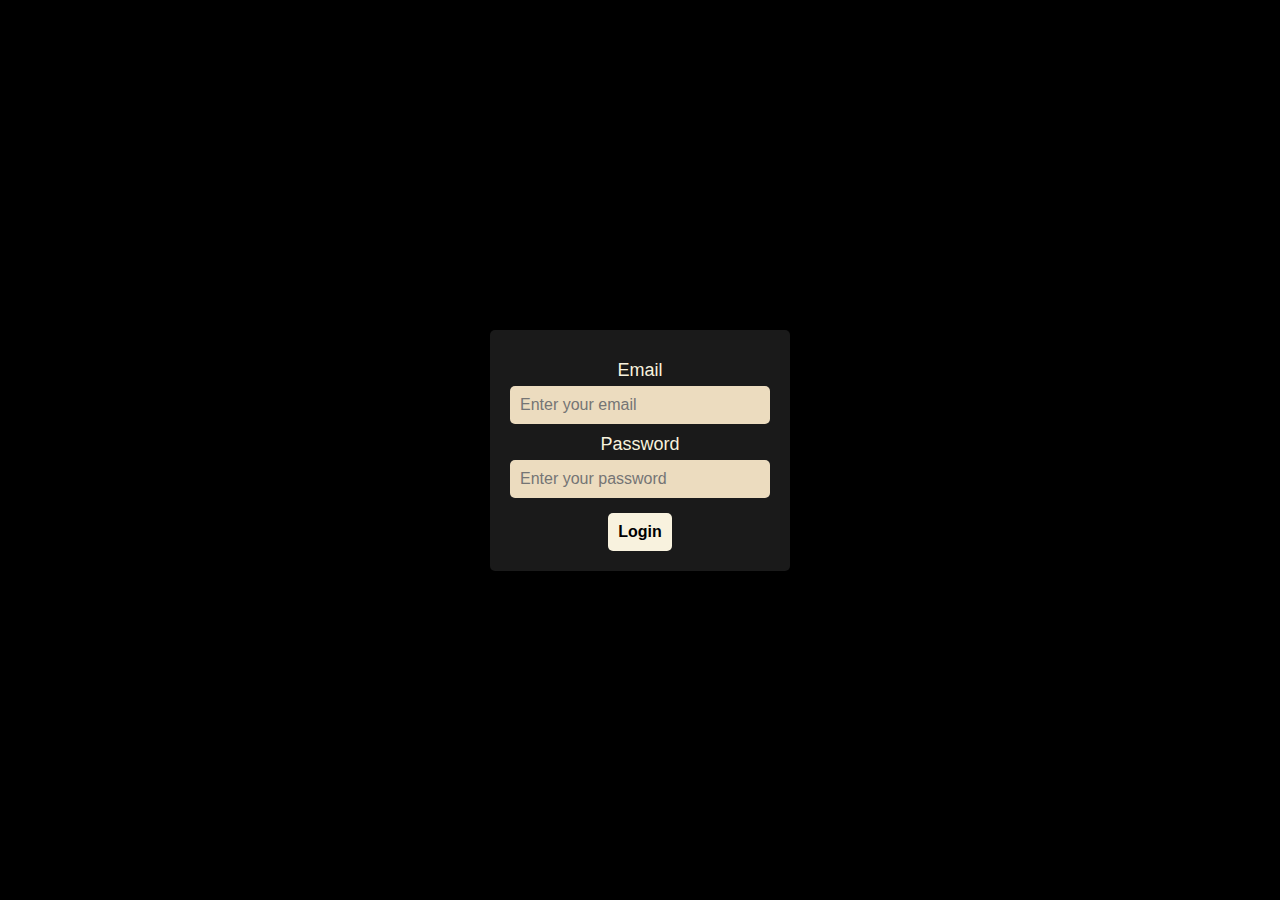
<file: HTML/login.html>
<!DOCTYPE html>
<html lang="en">
<head>
    <meta charset="UTF-8">
    <meta name="viewport" content="width=device-width, initial-scale=1.0">
    <title>Login</title>
    <style>
        * {
            font-family: 'Trebuchet MS', 'Lucida Sans Unicode', 'Lucida Grande', 'Lucida Sans', Arial, sans-serif;
            margin: 0;
            padding: 0;
            box-sizing: border-box;
        }

        body {
            background-color: #000000;
            display: flex;
            flex-direction: column;
            align-items: center;
            justify-content: center;
            height: 100vh;
        }

        form {
            background: rgba(255, 255, 255, 0.1);
            padding: 20px;
            border-radius: 5px;
            display: flex;
            flex-direction: column;
            align-items: center;
            width: 300px;
        }

        label {
            color: #F8F2DE;
            font-size: 18px;
            margin-top: 10px;
        }

        input {
            width: 100%;
            padding: 10px;
            margin-top: 5px;
            border: none;
            border-radius: 5px;
            background-color: #ECDCBF;
            color: #000000;
            font-size: 16px;
        }

        button {
            margin-top: 15px;
            padding: 10px;
            background-color: #F8F2DE;
            color: #000000;
            border: none;
            border-radius: 5px;
            cursor: pointer;
            font-size: 16px;
            font-weight: bold;
        }

        button:hover {
            background-color: #ECDCBF;
        }
    </style>
</head>
<body>
    <form action="home.html">
        <label for="email">Email</label>
        <input type="email" id="email" placeholder="Enter your email" required>

        <label for="password">Password</label>
        <input type="password" id="password" placeholder="Enter your password" required>

        <button type="submit">Login</button>
    </form>
</body>
</html>
</file>
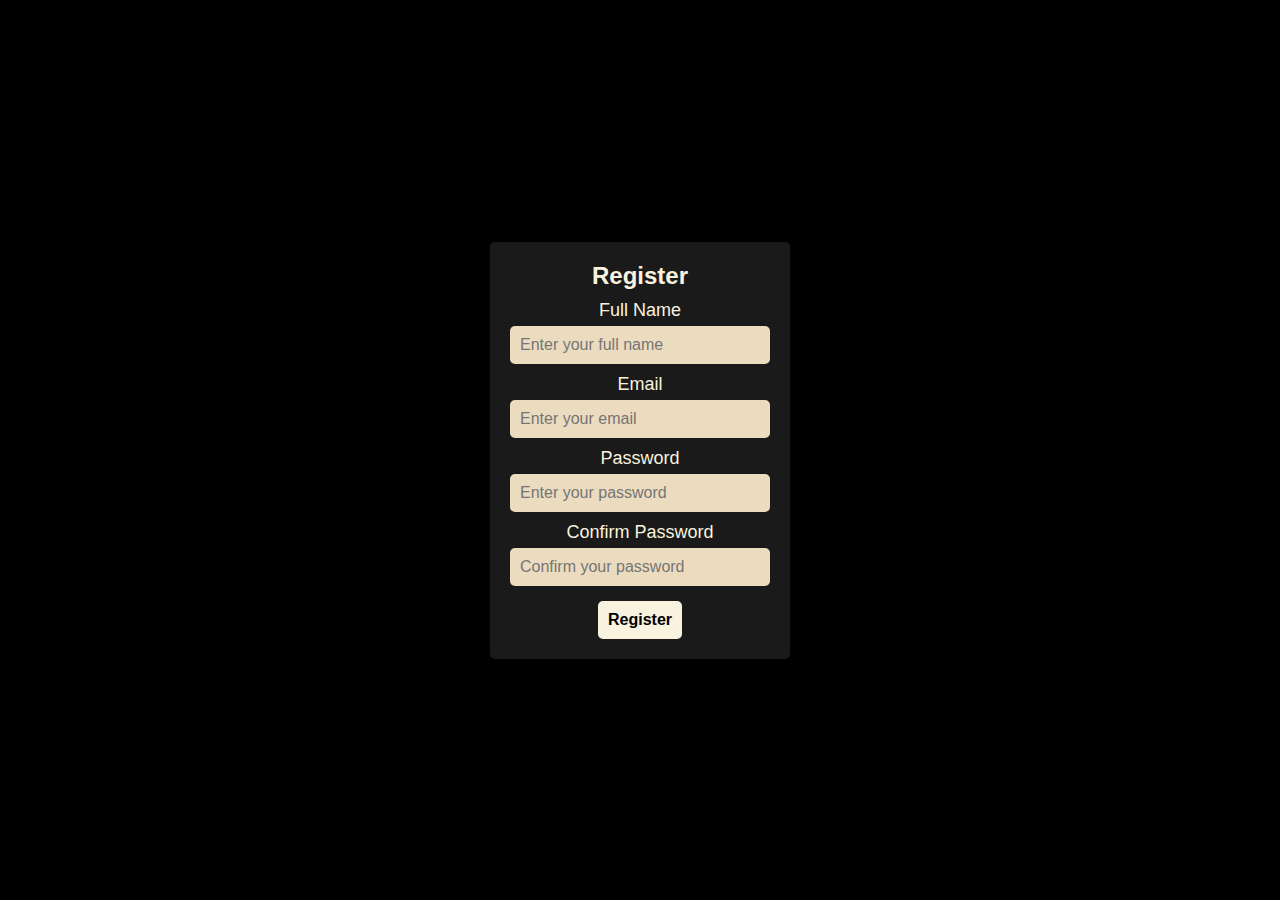
<file: HTML/register.html>
<!DOCTYPE html>
<html lang="en">
<head>
    <meta charset="UTF-8">
    <meta name="viewport" content="width=device-width, initial-scale=1.0">
    <title>Register</title>
    <style>
        * {
            font-family: 'Trebuchet MS', 'Lucida Sans Unicode', 'Lucida Grande', 'Lucida Sans', Arial, sans-serif;
            margin: 0;
            padding: 0;
            box-sizing: border-box;
        }

        body {
            background-color: #000000;
            display: flex;
            flex-direction: column;
            align-items: center;
            justify-content: center;
            height: 100vh;
        }

        form {
            background: rgba(255, 255, 255, 0.1);
            padding: 20px;
            border-radius: 5px;
            display: flex;
            flex-direction: column;
            align-items: center;
            width: 300px;
        }

        label {
            color: #F8F2DE;
            font-size: 18px;
            margin-top: 10px;
        }

        input {
            width: 100%;
            padding: 10px;
            margin-top: 5px;
            border: none;
            border-radius: 5px;
            background-color: #ECDCBF;
            color: #000000;
            font-size: 16px;
        }

        button {
            margin-top: 15px;
            padding: 10px;
            background-color: #F8F2DE;
            color: #000000;
            border: none;
            border-radius: 5px;
            cursor: pointer;
            font-size: 16px;
            font-weight: bold;
        }

        button:hover {
            background-color: #ECDCBF;
        }
    </style>
</head>
<body>
    <form action="home.html">
        <h2 style="color: #F8F2DE;">Register</h2>

        <label for="name">Full Name</label>
        <input type="text" id="name" placeholder="Enter your full name" required>

        <label for="email">Email</label>
        <input type="email" id="email" placeholder="Enter your email" required>

        <label for="password">Password</label>
        <input type="password" id="password" placeholder="Enter your password" required>

        <label for="confirm-password">Confirm Password</label>
        <input type="password" id="confirm-password" placeholder="Confirm your password" required>

        <button type="submit">Register</button>
    </form>
</body>
</html>
</file>
